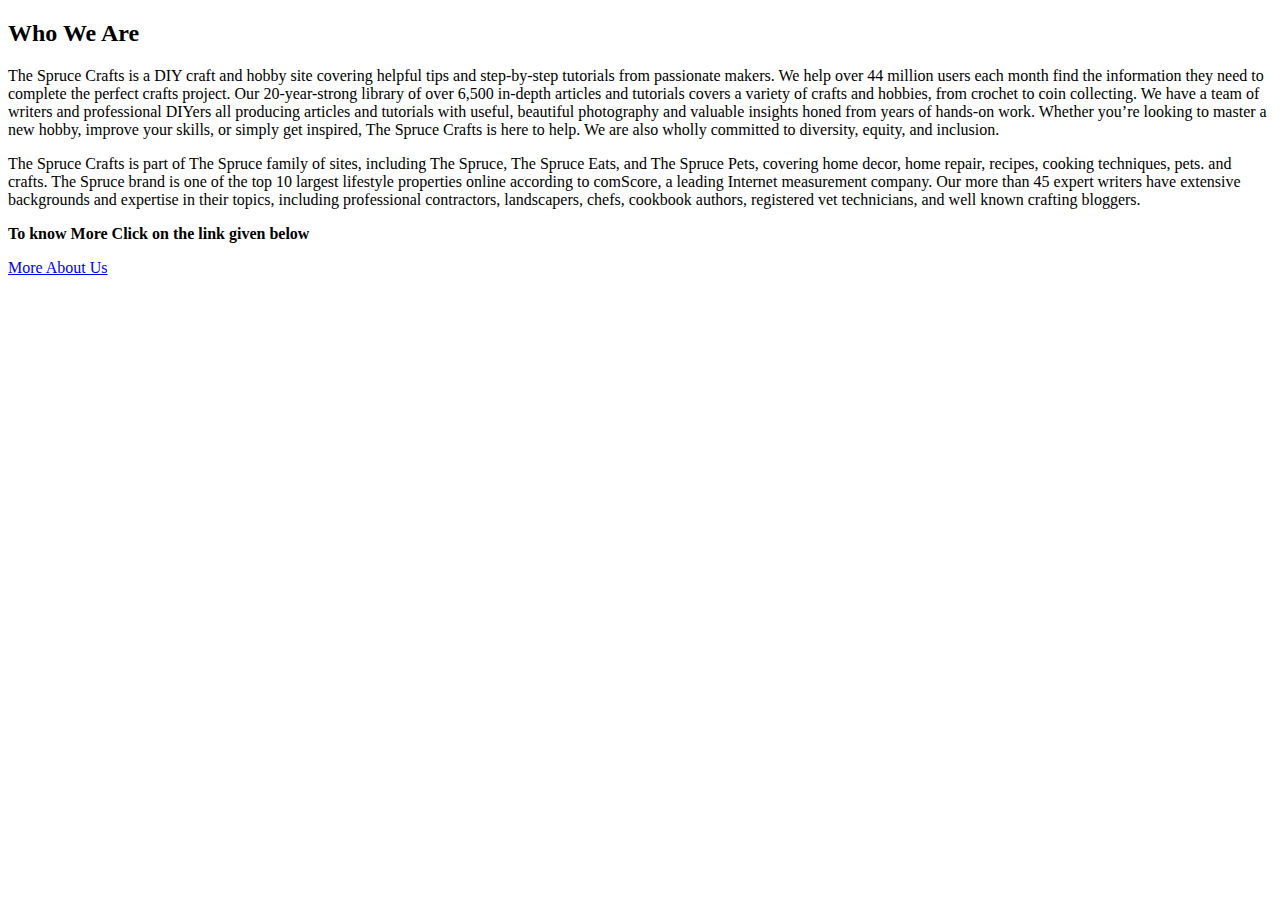
<file: about.html>
<!DOCTYPE html>
    <head>
        <title>About Us</title>

    </head>
    <body>
        <h2>Who We Are</h2>
            <p>The Spruce Crafts is a DIY craft and hobby site covering helpful tips and step-by-step tutorials from passionate makers. We help over 44 million users each month find the information they need to complete the perfect crafts project. Our 20-year-strong library of over 6,500 in-depth articles and tutorials covers a variety of crafts and hobbies, from crochet to coin collecting. We have a team of writers and professional DIYers all producing articles and tutorials with useful, beautiful photography and valuable insights honed from years of hands-on work. Whether you’re looking to master a new hobby, improve your skills, or simply get inspired, The Spruce Crafts is here to help. We are also wholly committed to diversity, equity, and inclusion.</p>
            <p>The Spruce Crafts is part of The Spruce family of sites, including The Spruce, The Spruce Eats, and The Spruce Pets, covering home decor, home repair, recipes, cooking techniques, pets. and crafts. The Spruce brand is one of the top 10 largest lifestyle properties online according to comScore, a leading Internet measurement company. Our more than 45 expert writers have extensive backgrounds and expertise in their topics, including professional contractors, landscapers, chefs, cookbook authors, registered vet technicians, and well known crafting bloggers.</p>
            <p><b>To know More Click on the link given below</b></p>
            <a href="https://www.thesprucecrafts.com/about-us-4776806">More About Us</a>
        </body>
</html>
</file>
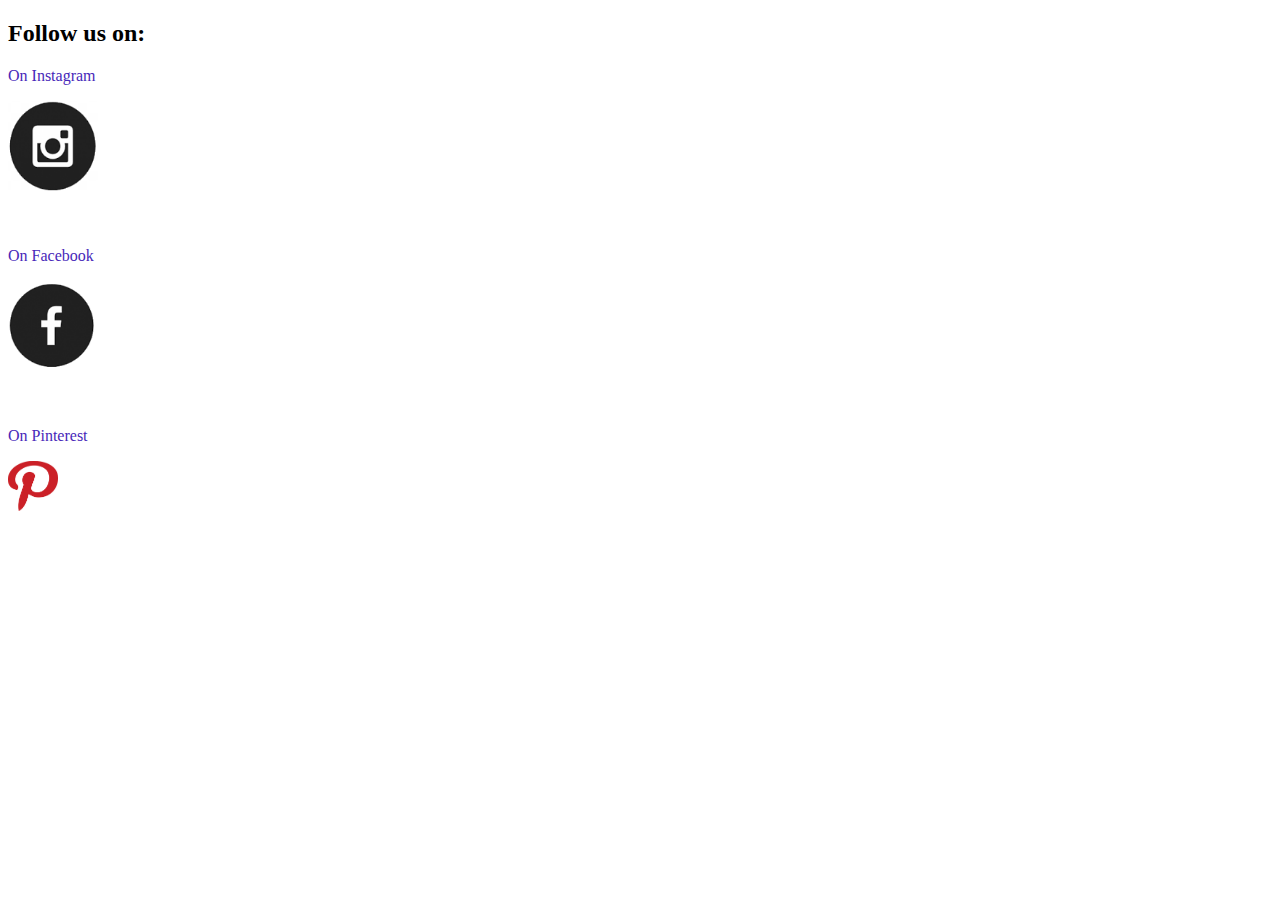
<file: followus.html>
<!DOCTYPE html>
    <head>
        <title>Follow Us</title>
       <style>
           a:link,a:visited{color: #4728b9;}
           a{text-decoration: none;}
       </style>
    </head>
    <body>
        <div class="follow">

        <h2>Follow us on:</h2>
        <div class="insta">
        <a href="https://www.instagram.com/thespruceofficial">
            <p>On Instagram</p>
            <img src="insta.png" width=90px height=90px/>

        </a>
        </div>
        <br/> 
        <br/>
        <div class="facebk">
        <a href="https://www.facebook.com/thespruceofficial">
            <p>On Facebook</p>
            <img src="fb.png" width=90px height=90px />
        </a>
        </div>
        <br/>
        <br/>
        <div class="pinterest">
        <a href="https://www.pinterest.com/thesprucemakes">
            <p>On Pinterest</p>
            <img src="[data-uri]" width=50px height=50px />
        </a>
        </div>
        </div>
        </body>
</html>
</file>
